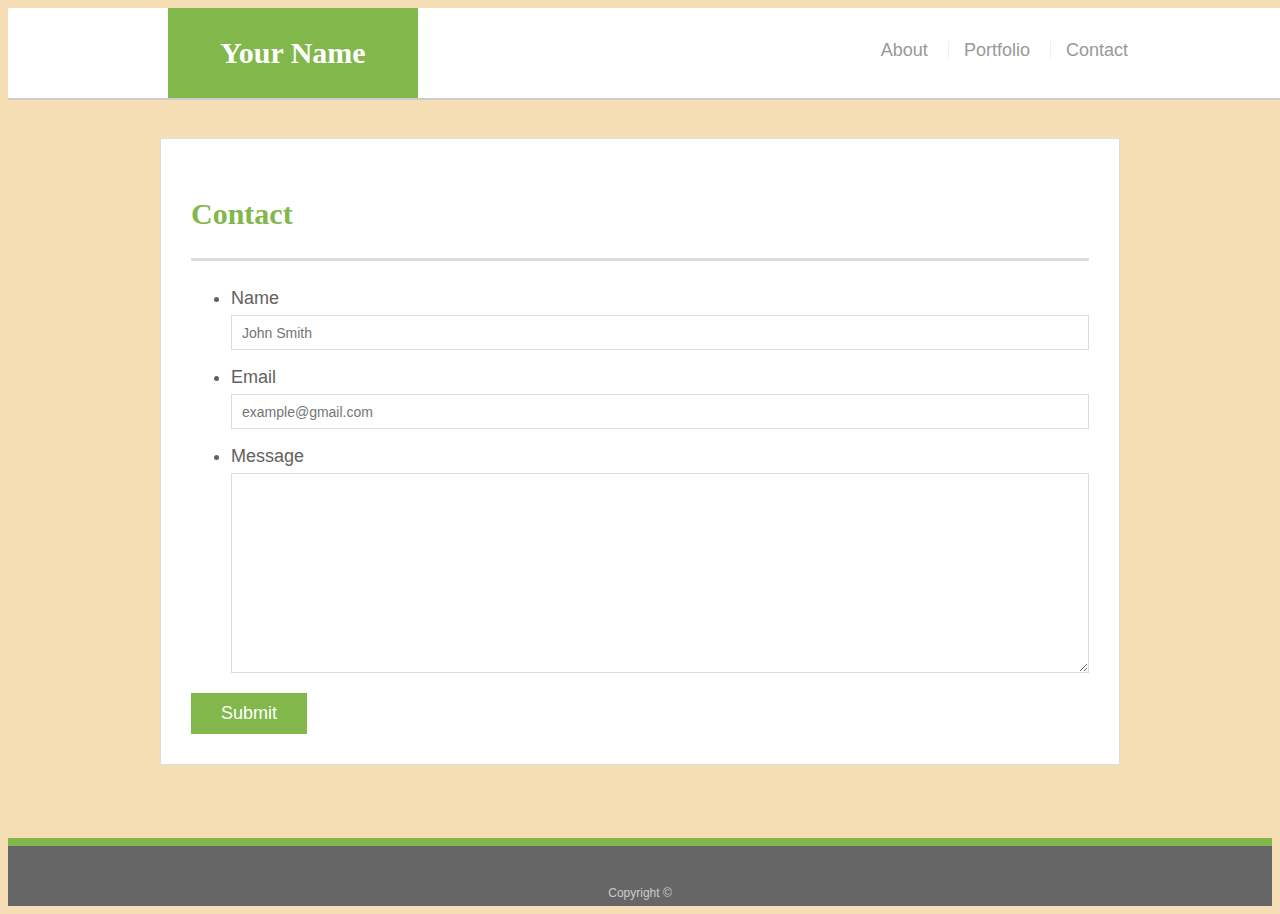
<file: contact.html>
<!doctype html>
<html lang="en-us">

<head>
  <meta charset="UTF-8">
  <title>Contact | Your Name</title>
  <link rel="stylesheet" type="text/css" href="assets/css/style.css">
</head>

<body>

  <header id="masthead">
    <div class="container">
      <a href="index.html" id="logo">Your Name</a>
      <nav>
        <a href="index.html">About</a>
        <a href="portfolio.html">Portfolio</a>
        <a href="contact.html">Contact</a>
      </nav>
    </div>
  </header>

  <div id="main-container" class="container">
    <section class="main-section">
      <h1>Contact</h1>

      <form id="contact-form">
        <ul>
          <li>
            <label for="name">Name</label>
            <input type="text" id="name" name="name" placeholder="John Smith" required="required">
          </li>
          <li>
            <label for="email">Email</label>
            <input type="email" id="email" name="email" placeholder="example@gmail.com" required="required">
          </li>
          <li>
            <label for="message">Message</label>
            <textarea id="message" name="message" required="required"></textarea>
          </li>
        </ul>
        <input type="submit">
      </form>

    </section>

  </div>

  <footer>
    <div class="container">
      Copyright &copy; 
    </div>
  </footer>
</body>

</html>
</file>
<file: assets/css/style.css>
body {
  font-family: Arial, "Helvetica Neue", Helvetica, sans-serif;
  font-size: 18px;
  line-height: 34px;
  color: #636161;
  background-color: wheat;
}

* {
  box-sizing: border-box;
}

.container {
  width: 100%;
  max-width: 960px;
  margin: 0 auto;
  clear: both;
}

h1,
h2,
h3,
p {
  margin-bottom: 20px;
}

p:last-child {
  margin-bottom: 0;
}

h1,
h2,
h3 {
  font-family: Georgia, Times, "Times New Roman", serif;
  font-weight: 700;
  color: #82b74b;
}

h1 {
  padding-bottom: 20px;
  font-size: 30px;
  line-height: 49px;
  border-bottom: 3px solid #dddddd;
}

h2,
h3 {
  font-size: 22px;
}

#masthead {
  position: fixed;
  z-index: 99;
  width: 100%;
  margin: 0 0 30px;
  overflow: auto;
  color: #ffffff;
  background: #ffffff;
  border-bottom: 2px solid #cccccc;
}

#logo {
  float: left;
  width: 250px;
  height: 90px;
  font-family: Georgia, Times, "Times New Roman", serif;
  font-size: 30px;
  font-weight: 700;
  line-height: 90px;
  color: #ffffff;
  text-align: center;
  text-decoration: none;
  background: #82b74b;
}

nav {
  float: right;
  margin-top: 25px;
}

nav a {
  display: inline-block; 
  padding-left: 15px;
  margin-left: 15px;
  line-height: 18px;
  color: #999;
  text-decoration: none;
  border-left: 1px solid #efefef;
}

nav a:first-child {
  border-left: 0 none;
}

/* footer */

footer {
  padding: 30px 0;
  clear: both;
  font-size: 12px;
  color: #ffffff;
  color: #cccccc;
  text-align: center;
  background: #666666;
  border-top: 8px solid #82b74b;
  height: 50px;
}

h3, h2 {
  padding-bottom: 20px;
  margin-bottom: 15px;
  line-height: 22px;
  border-bottom: 2px solid #eeeeee;
}

/* main */

#main-container {
  padding-top: 130px;
  min-height: calc(100vh - 70px);
}

.main-section {
  float: left;
  width: 100%;
  max-width: 960px;
  padding: 30px;
  margin: 0 0 40px;
  background: #ffffff;
  border: 1px solid #dddddd;
}

/* portfolio page */

.work {
  position: relative;
  float: left;
  width: 274px;
  margin: 20px 0 25px;
  overflow: auto;
}

.work:nth-child(even) {
  margin-right: 40px;
}

.work img {
  width: 100%;
  border: 0 none;
  opacity: 0.8;
}

.work h3 {
  position: absolute;
  bottom: 20px;
  width: 100%;
  padding: 15px;
  margin-bottom: 0;
  font-weight: 300;
  line-height: 30px;
  color: #ffffff;
  text-align: center;
  background: #82b74b;
  border-bottom: 0;
}

.auth-image {
  float: left;
  width: 200px;
  height: auto;
  margin-top: 10px;
  margin-right: 25px;
}

/* contact page */

#contact-form ul {
  margin-bottom: 20px;
}

#contact-form li {
  margin-bottom: 10px;
}

label,
input[type=text],
input[type=email],
textarea {
  display: block;
  width: 100%;
}

input[type=text],
input[type=email],
textarea {
  height: 35px;
  padding: 0 10px;
  font-size: 14px;
  border: 1px solid #dddddd;
}

textarea {
  height: 200px;
}

input[type=submit] {
  padding: 10px 30px;
  font-size: 18px;
  color: #ffffff;
  cursor: pointer;
  background: #82b74b;
  border: 0 none;
}
</file>
